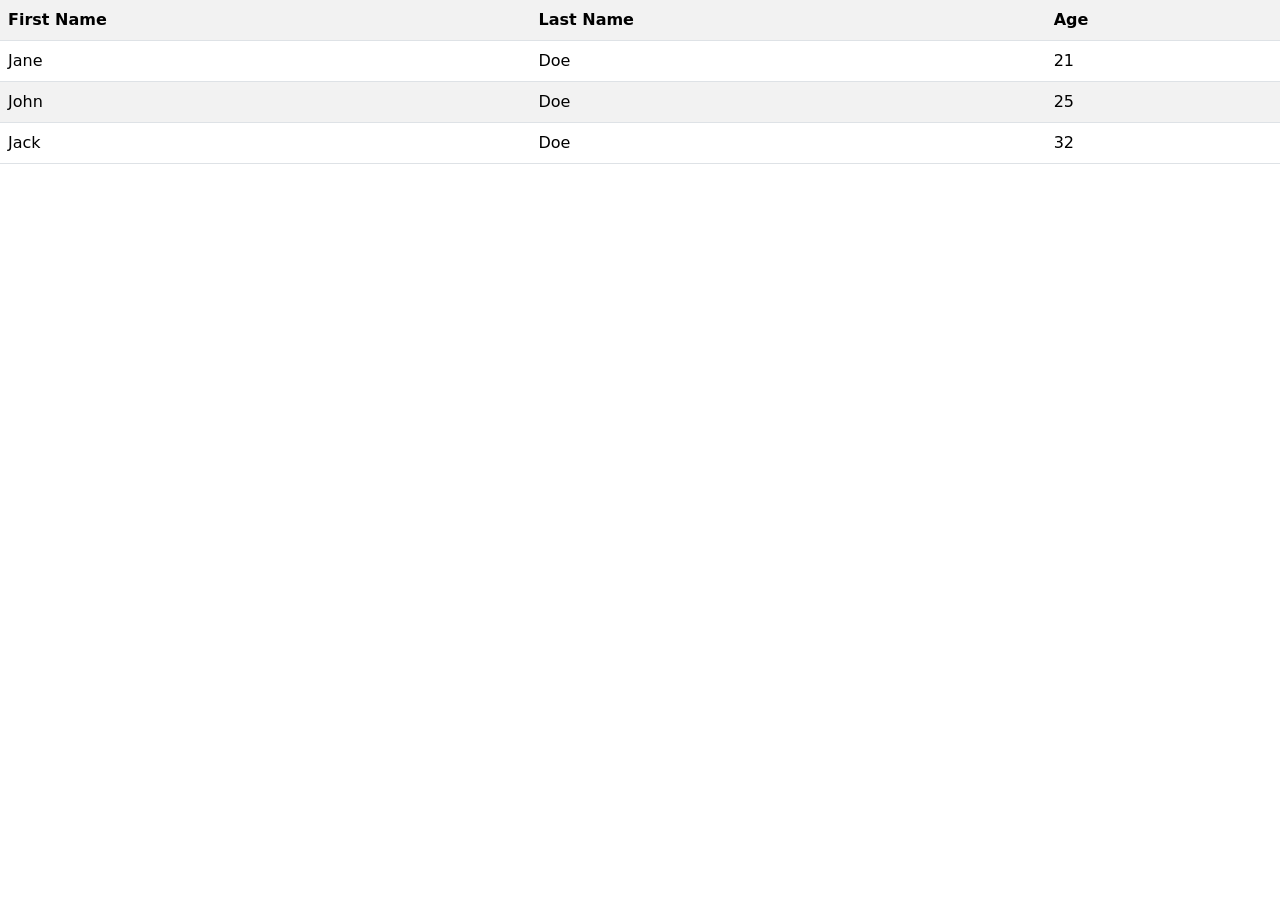
<file: bs_intro.html>
<!DOCTYPE html>
<html lang="en">
<head>
    <meta charset="UTF-8">
    <meta name="viewport" content="width=device-width, initial-scale=1.0">
    <title>Bootstrap intro</title>
    <link href="https://cdn.jsdelivr.net/npm/bootstrap@5.3.8/dist/css/bootstrap.min.css" rel="stylesheet">
    <style>
        .text-warning{
            color: #ff2200 !important;
        }
    </style>
</head>
<body>
    <!-- <h1 class="text-center text-danger text-capitalize">Lorem ipsum dolor, sit amet consectetur adipisicing elit. Aliquam, vel.</h1>
    <p class="text-end text-success text-warning">Lorem ipsum dolor sit amet, consectetur adipisicing elit. Rerum quos doloribus possimus architecto nulla, pariatur molestiae nisi ex, beatae voluptatem sed maiores eius reprehenderit voluptatum mollitia quia voluptates blanditiis? Deserunt tempore earum reiciendis, voluptates nobis obcaecati cumque iure recusandae fugiat totam! Ducimus ipsum, numquam sint sed iusto atque repellat illum.</p> -->

    <table class="table table-hover table-striped">
        <tr>
            <th>First Name</th>
            <th>Last Name</th>
            <th>Age</th>
        </tr>
        <tr>
            <td>Jane</td>
            <td>Doe</td>
            <td>21</td>
        </tr>
        <tr>
            <td>John</td>
            <td>Doe</td>
            <td>25</td>
        </tr>
        <tr>
            <td>Jack</td>
            <td>Doe</td>
            <td>32</td>
        </tr>
    </table>
</body>
</html>
</file>
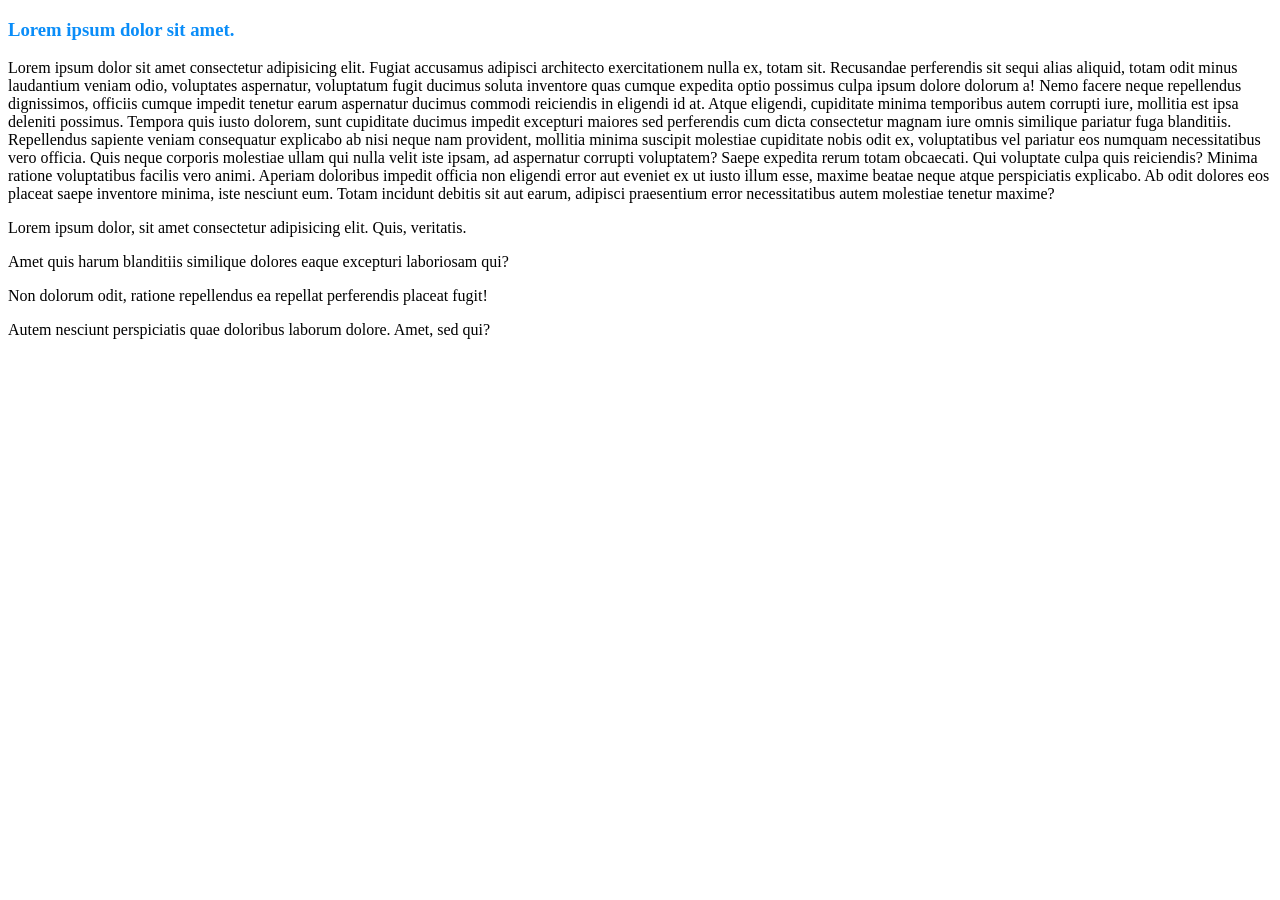
<file: divs.html>
<!DOCTYPE html>
<html lang="en">
<head>
    <meta charset="UTF-8">
    <meta name="viewport" content="width=device-width, initial-scale=1.0">
    <title>DIV</title>
</head>
<body>
    <div>
        <h3 style="color: #0a8df8;">Lorem ipsum dolor sit amet.</h3>
        <p>Lorem ipsum dolor sit amet consectetur adipisicing elit. Fugiat accusamus adipisci architecto exercitationem nulla ex, totam sit. Recusandae perferendis sit sequi alias aliquid, totam odit minus laudantium veniam odio, voluptates aspernatur, voluptatum fugit ducimus soluta inventore quas cumque expedita optio possimus culpa ipsum dolore dolorum a! Nemo facere neque repellendus dignissimos, officiis cumque impedit tenetur earum aspernatur ducimus commodi reiciendis in eligendi id at. Atque eligendi, cupiditate minima temporibus autem corrupti iure, mollitia est ipsa deleniti possimus. Tempora quis iusto dolorem, sunt cupiditate ducimus impedit excepturi maiores sed perferendis cum dicta consectetur magnam iure omnis similique pariatur fuga blanditiis. Repellendus sapiente veniam consequatur explicabo ab nisi neque nam provident, mollitia minima suscipit molestiae cupiditate nobis odit ex, voluptatibus vel pariatur eos numquam necessitatibus vero officia. Quis neque corporis molestiae ullam qui nulla velit iste ipsam, ad aspernatur corrupti voluptatem? Saepe expedita rerum totam obcaecati. Qui voluptate culpa quis reiciendis? Minima ratione voluptatibus facilis vero animi. Aperiam doloribus impedit officia non eligendi error aut eveniet ex ut iusto illum esse, maxime beatae neque atque perspiciatis explicabo. Ab odit dolores eos placeat saepe inventore minima, iste nesciunt eum. Totam incidunt debitis sit aut earum, adipisci praesentium error necessitatibus autem molestiae tenetur maxime?</p>
    </div>
    <div>
        <div>
            <p>Lorem ipsum dolor, sit amet consectetur adipisicing elit. Quis, veritatis.</p>
        </div>
        <div>
            <p>Amet quis harum blanditiis similique dolores eaque excepturi laboriosam qui?</p>
        </div>
        <div>
            <p>Non dolorum odit, ratione repellendus ea repellat perferendis placeat fugit!</p>
        </div>
        <div>
            <p>Autem nesciunt perspiciatis quae doloribus laborum dolore. Amet, sed qui?</p>
        </div>
    </div>
</body>
</html>
</file>
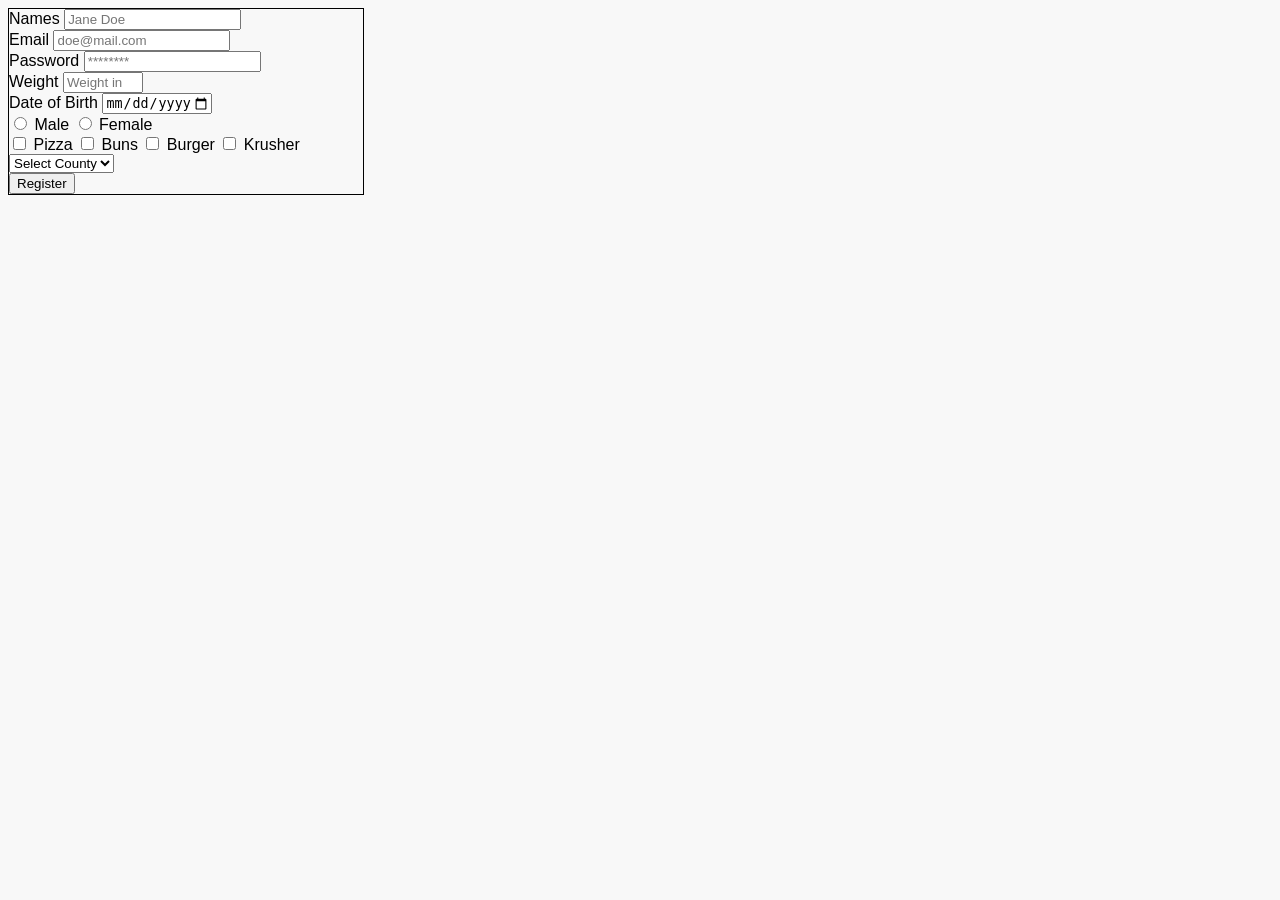
<file: forms.html>
<!DOCTYPE html>
<html lang="en">
<head>
    <meta charset="UTF-8">
    <meta name="viewport" content="width=device-width, initial-scale=1.0">
    <title>Forms</title>
    <style>
        body{
            background:#f8f8f8;
            font-family: "cantrell", sans-serif;
            font-weight: 400;
            font-style: normal;
        }

        form {
            width: 28%;
            border: 1px solid;
        }
    </style>
</head>
<body>
    <!-- text, email, password, number, date, radio, checkbox, select, submit -->

    <form>
        <label for="full_name">Names</label>
        <input type="text" required name="full_name" id="full_name" placeholder="Jane Doe">
        <br>
        <label for="email">Email</label>
        <input type="email" required name="email" id="email" placeholder="doe@mail.com">
        <br>
        <label for="password">Password</label>
        <input type="password" required name="password" id="password" placeholder="********">
        <br>
        <label for="weight">Weight</label>
        <input type="number" min="30" max="250" step="0.01" required name="weight" id="weight" placeholder="Weight in kgs">
        <br>
        <!-- check date format -->
        <label for="dob">Date of Birth</label>
        <input type="date" min="1940-01-01" max="2008-12-31" required name="dob" id="dob" placeholder="Date of Birth">
        <br>
        <!-- name must be the same for radio buttons -->
        <input type="radio" required name="gender" id="m">
        <label for="m">Male</label>
        
        <input type="radio" required name="gender" id="f">
        <label for="f">Female</label>
        <br>
        <!-- can I use lists for this? -->
        <input type="checkbox" name="food" id="x">
        <label for="x">Pizza</label>
        <input type="checkbox" name="food" id="y">
        <label for="x">Buns</label>
        <input type="checkbox" name="food" id="z">
        <label for="x">Burger</label>
        <input type="checkbox" name="food" id="w">
        <label for="x">Krusher</label>
        <br>
        <select>
            <option>Select County</option>
            <option value="1">Mombasa</option>
            <option value="2">Nairobi</option>
            <option value="3">Nyeri</option>
            <option value="4">Kisumu</option>
            <option value="5">Kisii</option>
        </select><br>
        <button>Register</button>
    </form>
    <!-- Setup username and email -->
    <!-- git config --global user.name "Dalton" -->
    <!-- git config --global user.email "daltonmaget7@gmail.com" -->
</body>
</html>
</file>
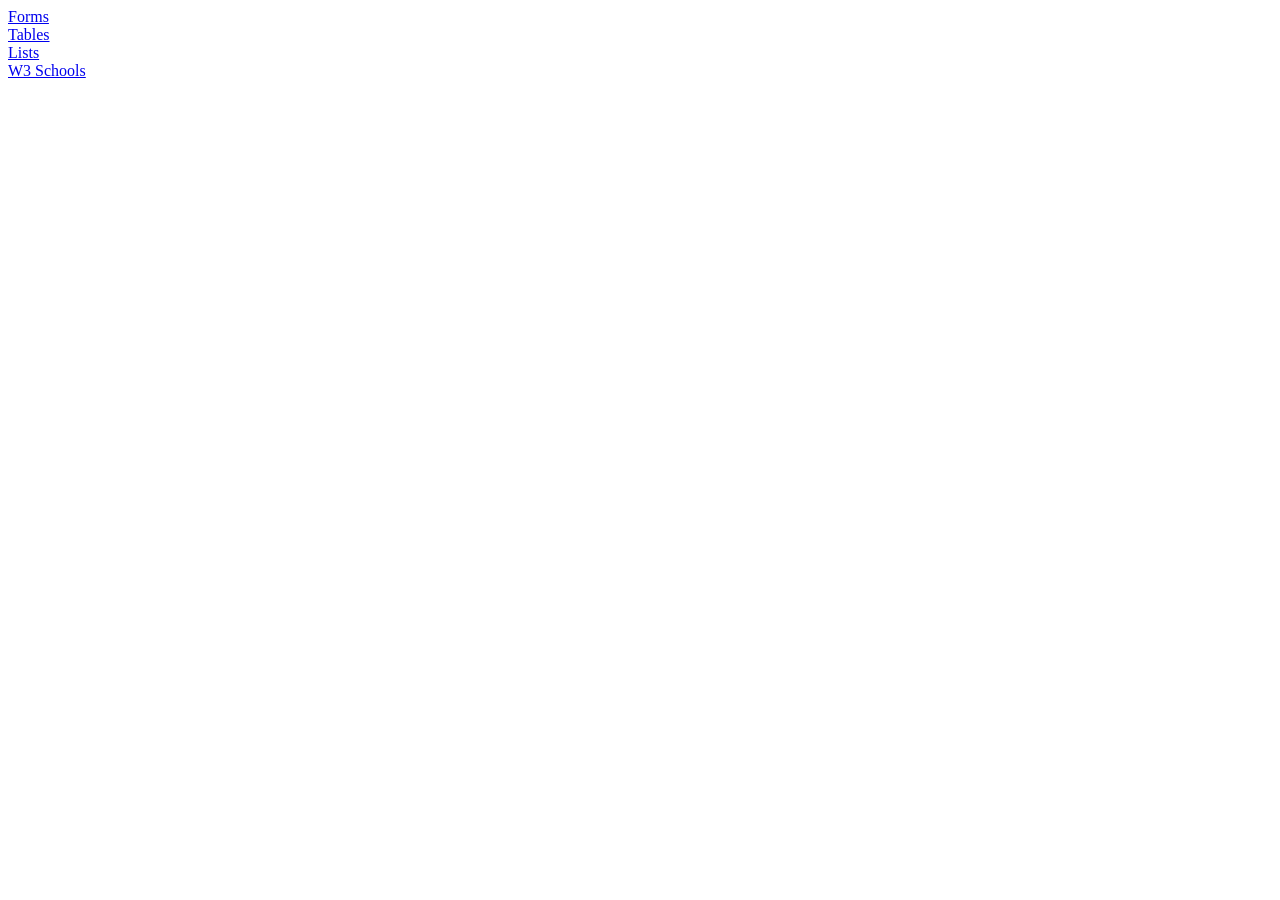
<file: links.html>
<!DOCTYPE html>
<html lang="en">
<head>
    <meta charset="UTF-8">
    <meta name="viewport" content="width=device-width, initial-scale=1.0">
    <title>Links/Anchors</title>
</head>
<body>
    <a href="forms.html">Forms</a><br>
    <a href="tables.html">Tables</a><br>
    <a href="lists.html" target="_blank">Lists</a><br>
    <a href="https://www.w3schools.com/html/default.asp" target="_blank">W3 Schools</a>
</body>
</html>
</file>
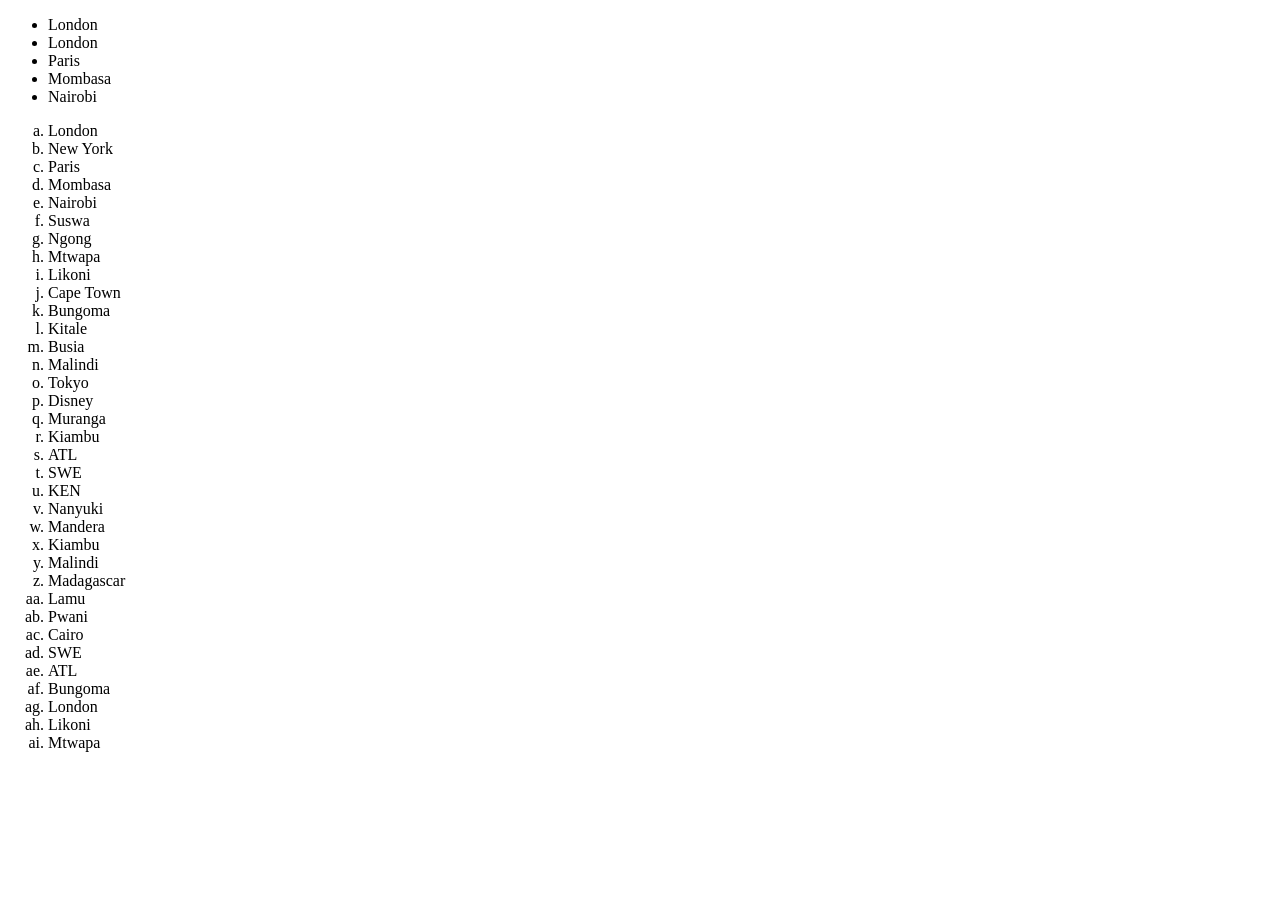
<file: lists.html>
<!DOCTYPE html>
<html lang="en">
<head>
    <meta charset="UTF-8">
    <meta name="viewport" content="width=device-width, initial-scale=1.0">
    <title>Lists</title>
</head>
<body>
    <ul>
        <li>London</li>
        <li>London</li>
        <li>Paris</li>
        <li>Mombasa</li>
        <li>Nairobi</li>
    </ul>
    <ol type="a">
        <li>London</li>
        <li>New York</li>
        <li>Paris</li>
        <li>Mombasa</li>
        <li>Nairobi</li>
        <li>Suswa</li>
        <li>Ngong</li>
        <li>Mtwapa</li>
        <li>Likoni</li>
        <li>Cape Town</li>
        <li>Bungoma</li>
        <li>Kitale</li>
        <li>Busia</li>
        <li>Malindi</li>
        <li>Tokyo</li>
        <li>Disney</li>
        <li>Muranga</li>
        <li>Kiambu</li>
        <li>ATL</li>
        <li>SWE</li>
        <li>KEN</li>
        <li>Nanyuki</li>
        <li>Mandera</li>
        <li>Kiambu</li>
        <li>Malindi</li>
        <li>Madagascar</li>
        <li>Lamu</li>
        <li>Pwani</li>
        <li>Cairo</li>
        <li>SWE</li>
        <li>ATL</li>
        <li>Bungoma</li>
        <li>London</li>
        <li>Likoni</li>
        <li>Mtwapa</li>
    </ol>
</body>
</html>
</file>
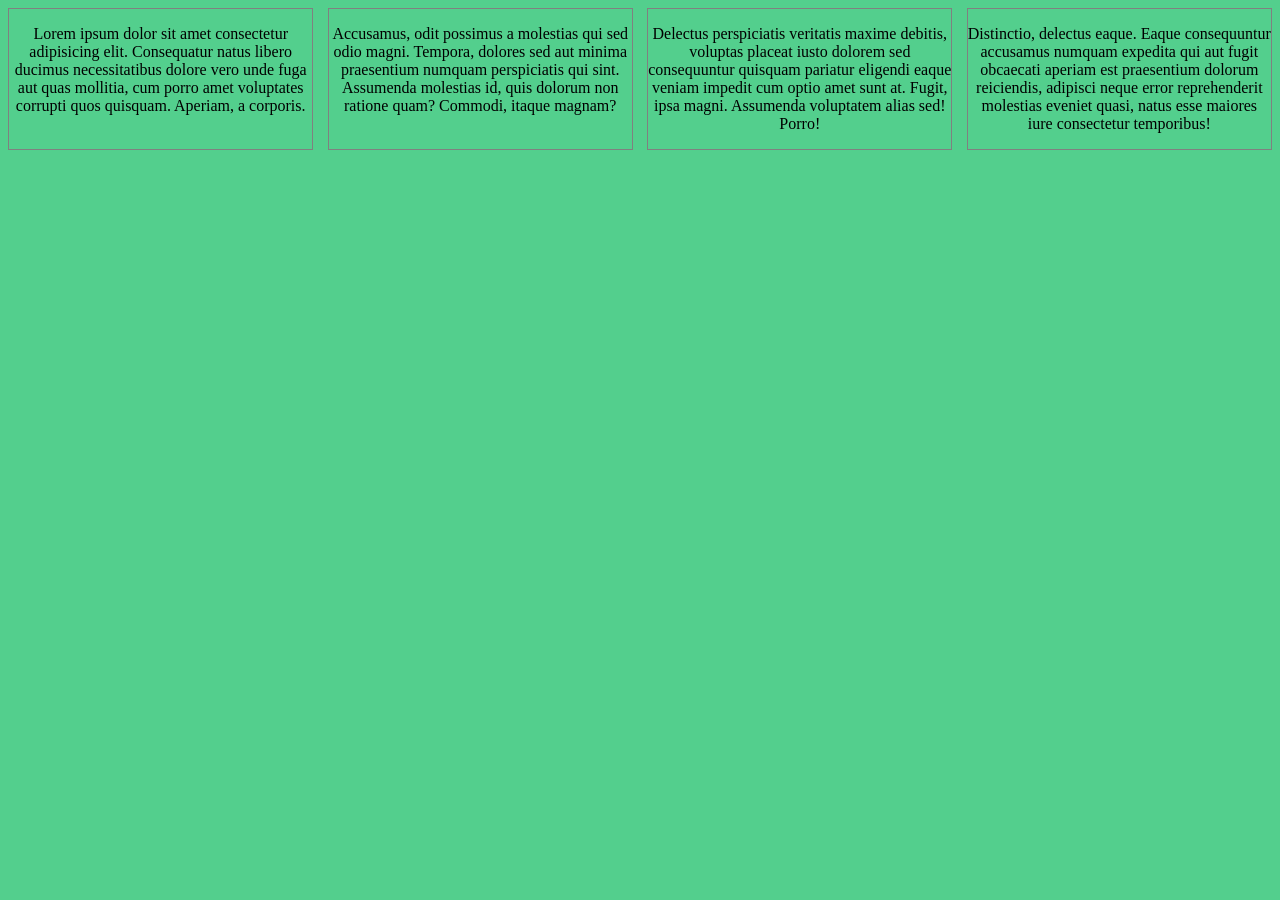
<file: responsive.html>
<!doctype html>
<html lang="en">
  <head>
    <meta charset="UTF-8" />
    <meta name="viewport" content="width=device-width, initial-scale=1.0" />
    <title>Media Queries</title>
    <!-- CDN -->
    <link rel="stylesheet" href="css/responsive.css" />
  </head>
  <body>
    <div class="row">
      <div class="col">
        <p>
          Lorem ipsum dolor sit amet consectetur adipisicing elit. Consequatur
          natus libero ducimus necessitatibus dolore vero unde fuga aut quas
          mollitia, cum porro amet voluptates corrupti quos quisquam. Aperiam, a
          corporis.
        </p>
      </div>
      <div class="col">
        <p>
          Accusamus, odit possimus a molestias qui sed odio magni. Tempora,
          dolores sed aut minima praesentium numquam perspiciatis qui sint.
          Assumenda molestias id, quis dolorum non ratione quam? Commodi, itaque
          magnam?
        </p>
      </div>
      <div class="col">
        <p>
          Delectus perspiciatis veritatis maxime debitis, voluptas placeat iusto
          dolorem sed consequuntur quisquam pariatur eligendi eaque veniam
          impedit cum optio amet sunt at. Fugit, ipsa magni. Assumenda
          voluptatem alias sed! Porro!
        </p>
      </div>
      <div class="col">
        <p>
          Distinctio, delectus eaque. Eaque consequuntur accusamus numquam
          expedita qui aut fugit obcaecati aperiam est praesentium dolorum
          reiciendis, adipisci neque error reprehenderit molestias eveniet
          quasi, natus esse maiores iure consectetur temporibus!
        </p>
      </div>
    </div>
  </body>
</html>
</file>
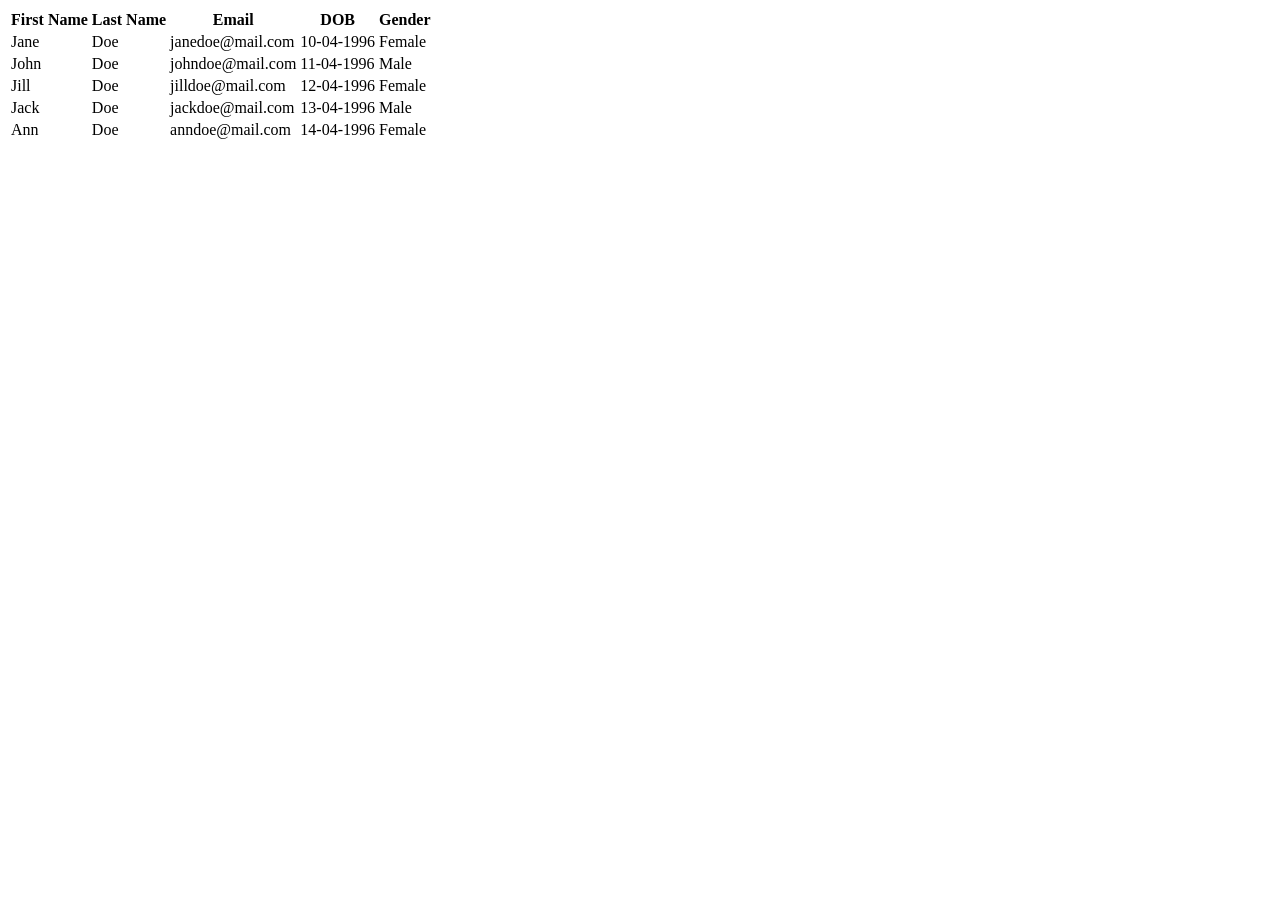
<file: tables.html>
<!DOCTYPE html>
<html lang="en">
<head>
    <meta charset="UTF-8">
    <meta name="viewport" content="width=device-width, initial-scale=1.0">
    <title>Tables</title>
</head>
<body>
    <table>
        <thead>
            <tr>
                <th>First Name</th>
                <th>Last Name</th>
                <th>Email</th>
                <th>DOB</th>
                <th>Gender</th>
            </tr>
        </thead>
        <tbody>
            <tr>
                <td>Jane</td>
                <td>Doe</td>
                <td>janedoe@mail.com</td>
                <td>10-04-1996</td>
                <td>Female</td>
            </tr>
            <tr>
                <td>John</td>
                <td>Doe</td>
                <td>johndoe@mail.com</td>
                <td>11-04-1996</td>
                <td>Male</td>
            </tr>
            <tr>
                <td>Jill</td>
                <td>Doe</td>
                <td>jilldoe@mail.com</td>
                <td>12-04-1996</td>
                <td>Female</td>
            </tr>
            <tr>
                <td>Jack</td>
                <td>Doe</td>
                <td>jackdoe@mail.com</td>
                <td>13-04-1996</td>
                <td>Male</td>
            </tr>
            <tr>
                <td>Ann</td>
                <td>Doe</td>
                <td>anndoe@mail.com</td>
                <td>14-04-1996</td>
                <td>Female</td>
            </tr>
        </tbody>
    </table>
</body>
</html>
</file>
<file: css/responsive.css>
body{
    background: #53cf8d
}

.row {
  display: flex;
  flex-wrap: wrap;
  justify-content: space-between;
}

.col {
  border: 1px solid gray;
  width: 24%;
}

p {
  text-align: center;
}

/* Media Queries */

/* tablet */
@media screen and (min-width: 768px) and (max-width: 1023px) {
    p{
        color: #f02929;
    }

    .col{
        width: 48%;
        margin-bottom: 12px;
    }
}

/* mobile */
@media screen and (max-width: 767px) {
    .col{
        width: 100%;
        margin-bottom: 12px;
    }

    p{
        color: blue;
    }
}
</file>
